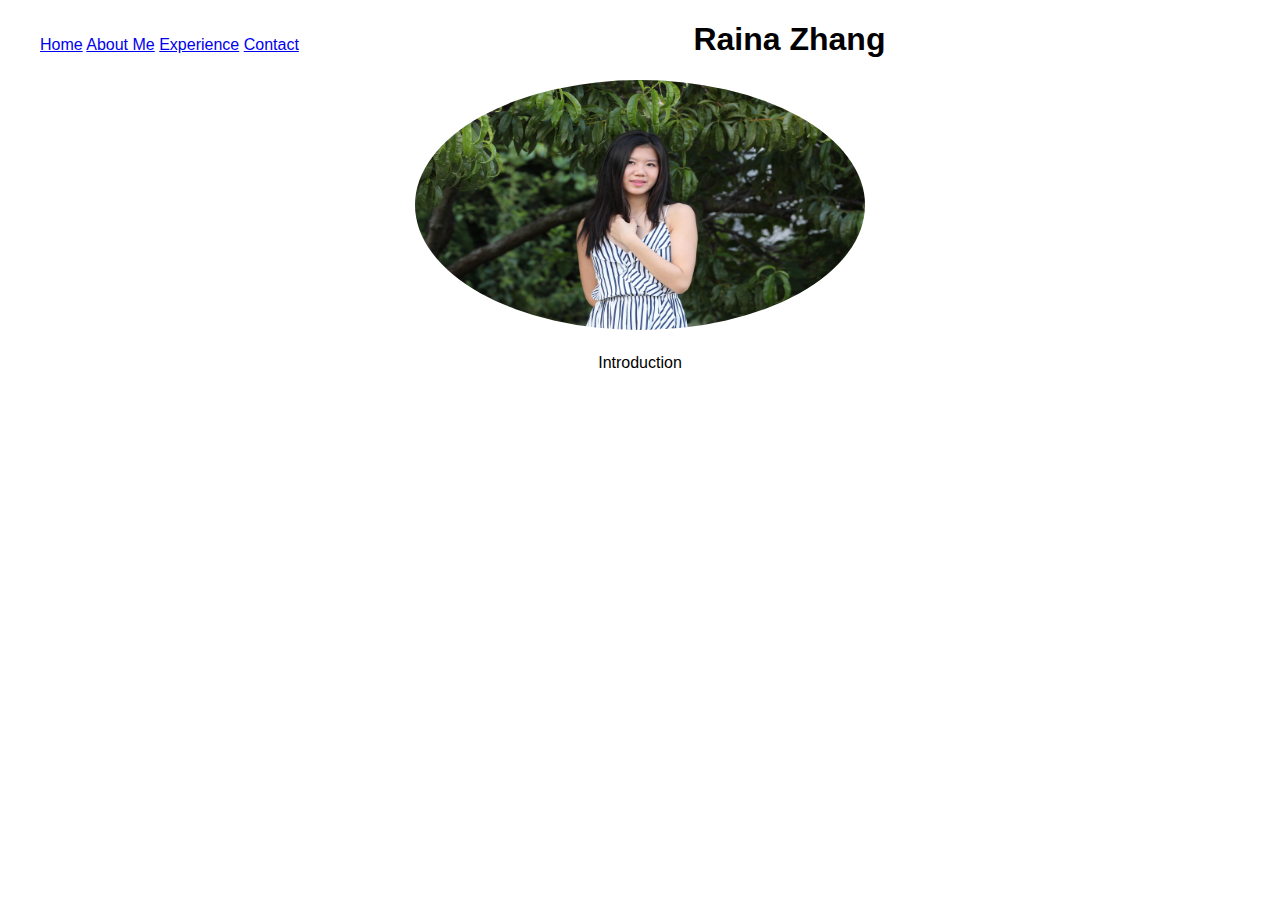
<file: index.html>
<!DOCTYPE html>
<!-- Create your homepage structure here! -->
<html lang="en">
  <head>
    <meta charset="utf-8" />
    <meta name="viewport" content="width=device-width" />
    <title>Personal Website Workshop</title>
    <link href="index.css" rel="stylesheet" type="text/css" />
  </head>
  <body>
    <div class="navbar">
      <a href="#" class="disabled">Home</a>
      <a href="about.html">About Me</a>
      <a href="experience.html">Experience</a>
      <a href="contact.html">Contact</a>
    </div>

    <div class="header">
      <h1>Raina Zhang</h1>
      <img class="profile-img" src="Meeeee.jpg" />
      <p class="description">Introduction</p>
    </div>
    <script src="index.js"></script>
  </body>
</html>
</file>
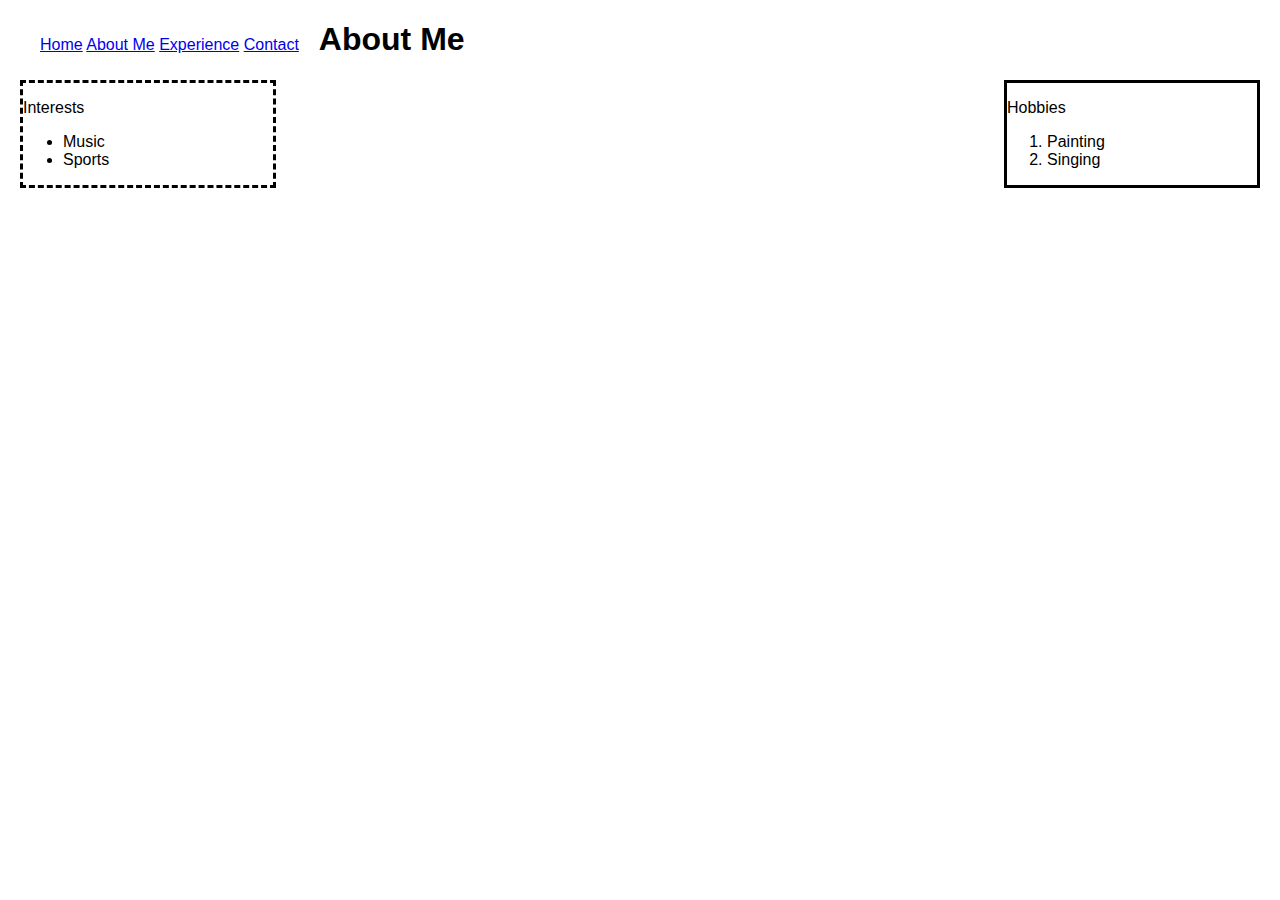
<file: about.html>
<!DOCTYPE html>
<!-- Create your homepage structure here! -->
<html lang="en">
  <head>
    <meta charset="utf-8" />
    <meta name="viewport" content="width=device-width" />
    <title>Personal Website Workshop</title>
    <link href="index.css" rel="stylesheet" type="text/css" />
  </head>
  <body>
    <div class="navbar">
      <a href="home.html">Home</a>
      <a href="#" class="disabled"">About Me</a>
      <a href="experience.html">Experience</a>
      <a href="contact.html">Contact</a>
    </div>
    <div>
        <h1>About Me</h1>
    <div class="leftbox">
      <p>Interests</p>
      <ul>
      <li>Music</li>
      <li>Sports</li>
      </ul>
    </div>
    <div class="rightbox">
      <p>Hobbies</p>
      <ol>
        <li>Painting</li>
        <li>Singing</li>
      </ol>
    </div>

  </div>
  
  </body>
</html>
</file>
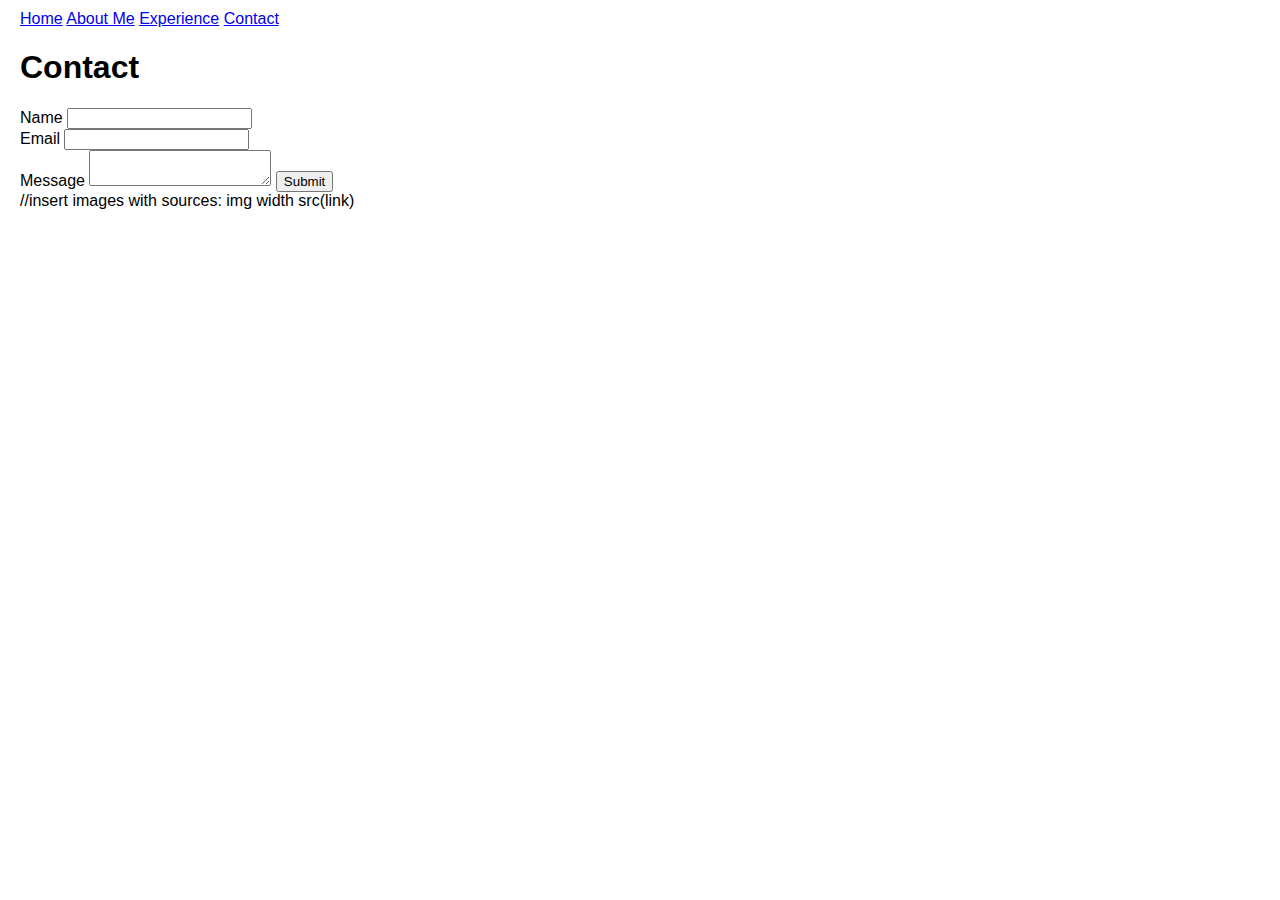
<file: contact.html>
<!DOCTYPE html>
<!-- Create your homepage structure here! -->
<html lang="en">
  <head>
    <meta charset="utf-8" />
    <meta name="viewport" content="width=device-width" />
    <title>Personal Website Workshop</title>
    <link href="index.css" rel="stylesheet" type="text/css" />
  </head>
  <body>
    <div>
      <a href="home.html">Home</a>
      <a href="about.html">About Me</a>
      <a href="experience.html">Experience</a>
      <a href="#" class="disabled">Contact</a>
    </div>

    <h1>Contact</h1>

    <form>
      <label>Name </label><input type="text" id="name" name="name" /><br />
      <label>Email </label><input type="text" id="email" name="email" /><br />
      <label>Message </label><textarea id="message" name="message"></textarea>
      <input type="submit" />
    </form>

    //insert images with sources: img width src(link)
  </body>
</html>
</file>
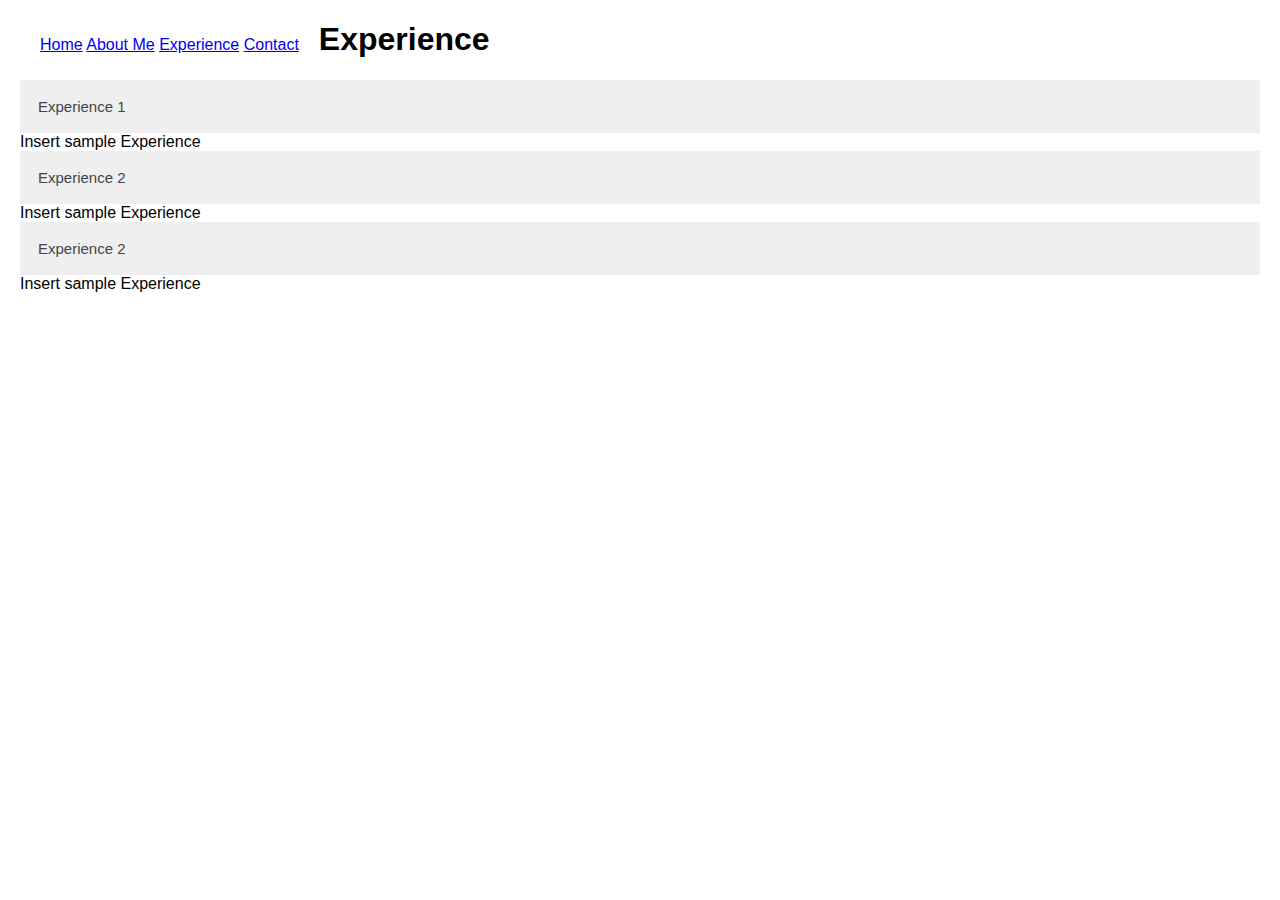
<file: experience.html>
<!DOCTYPE html>
<!-- Create your homepage structure here! -->
<html lang="en">
  <head>
    <meta charset="utf-8" />
    <meta name="viewport" content="width=device-width" />
    <title>Personal Website Workshop</title>
    <link href="index.css" rel="stylesheet" type="text/css" />
  </head>
  <body>
    <div class="navbar">
      <a href="home.html">Home</a>
      <a href="about.html">About Me</a>
      <a href="#" class="disabled">Experience</a>
      <a href="contact.html">Contact</a>
    </div>
    <div>
      <h1>Experience</h1>

      <button class="accordion">Experience 1</button>
      <div class="panel">
        Insert sample Experience
      </div>

      <button class="accordion">Experience 2</button>
      <div class="panel">
        Insert sample Experience
      </div>

      <button class="accordion">Experience 2</button>
      <div class="panel">
        Insert sample Experience
      </div>
    </div>
  </body>
</html>
</file>
<file: index.css>
body {
  font-family: Arial, Helvetica, sans-serif;
  margin: 10px 20px;
}

.navbar {
  overflow: hidden;
}

.navbar {
  float: left;
  color: black;
  text-align: center;
  padding: 15px 20px;
  text-decoration: none;
}

.navbar a:hover {
  backround-color: #ddd;
}

.header {
  text-align: center;
}

.description {
  margin: 20px 40px;
}

.profile-img {
  width: 450px;
  height: 250px;
  border-radius: 50%;
}

.leftbox {
  width: 250px;
  float: left;
  border-style: dashed;
}

.rightbox {
  width: 250px;
  float: right;
  border-style: solid;
}

.accordion {
  baackground-color: #eee;
  color: #444444;
  cursor: pointer;
  padding: 18px;
  width: 100%;
  border: none;
  text-align: left;
  outline: none;
  font-size: 15px;
  transition: 0.4s;
}

.active,
.accordion:hover {
  background-color: #ccc;
}
</file>
